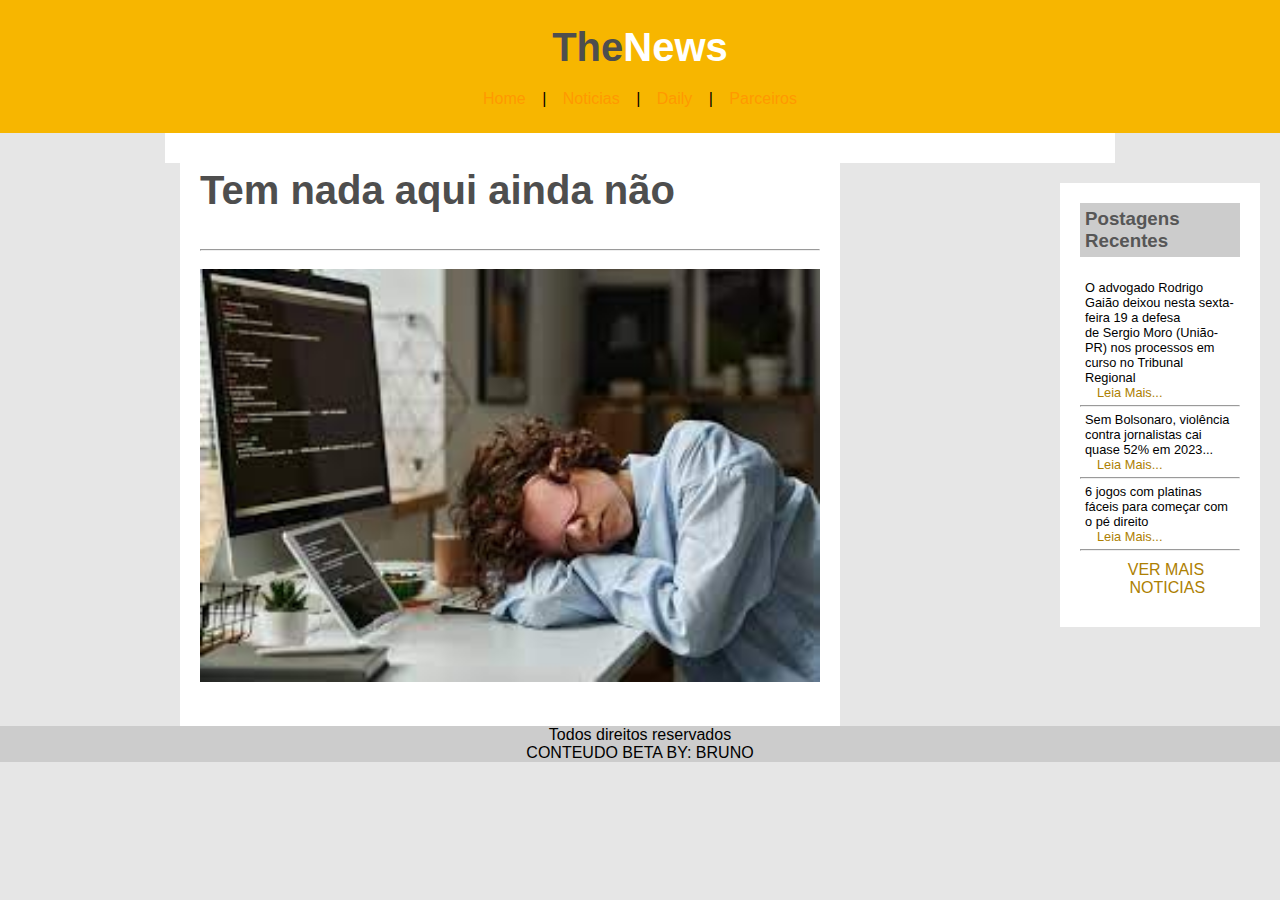
<file: daily.html>
<!DOCTYPE html>

<html>

    <head>

        <title>The News - INICIO</title>
        <meta charset="utf-8">
   <link rel="stylesheet" type="text/css" href="css/estilo.css">




		
    </head>

	<body>

           <div id="cabecalho">
                <div id="logo">
                   <h1>The<span class="branco">News</span></h1>
                </div>
           <div id="menu">
                <a href="index.html">Home</a> |
                <a href="noticias.html">Noticias</a> |
                <a href="daily.html">Daily</a> |
                <a href="parceiros.html">Parceiros</a> 
                </div>
           </div>
<!--FINAL PART 1-->
<!--POSTAGENS A BAIXO-->

          <div id="principal">

                 <div id="postagem">
                    
                        <div class="postagemm">
                            <h1>Tem nada aqui ainda não</h1> <br><br><Hr><br>

<img width="620" src="[data-uri]"> 

                        </div>




                    </div>


                 </div>

                 <div id="menulateral">
                    

                       <div class="conteudos">

                             <h3>Postagens Recentes</h3> <br>

                           <DIV class="conteudos2">
                                <P>O advogado Rodrigo Gaião deixou nesta sexta-feira 19 a defesa de Sergio Moro (União-PR) nos processos em curso no Tribunal Regional</P>
                                    <a href="www.google.com">Leia Mais...</a>
                           </DIV>

                           <hr>

                           <DIV class="conteudos2">
                            <P>Sem Bolsonaro, violência contra jornalistas cai quase 52% em 2023... </P>
                                <a href="www.google.com">Leia Mais...</a>
                       </DIV>

                       <hr>



                       <DIV class="conteudos2">
                        <P>6 jogos com platinas fáceis para começar com o pé direito</P>
                            <a href="platina.html">Leia Mais...</a>
                   </DIV>

                   <hr>











                    <div>
                    <div id="vermais">
                       <a href="index.html">VER MAIS &nbsp&nbsp&nbsp&nbsp&nbsp&nbspNOTICIAS</a>
                    </div>
                    </div>




                </div>

                 </div>
                 <div id="rodape">
                    Todos direitos reservados
                    <BR>
                        CONTEUDO BETA BY: BRUNO
                 </div>

          </div>














	
	</body>
    </html>
</file>
<file: css/estilo.css>
* {
    margin: 0;
    padding: 0;
}

body {

font-size: 1em;
font-family: "Trebuchet MS", Helvetica, sans-serif;
background: #e6e6e6;
}

#vermais{
    background: #ffffff;
    padding: 10px;
    text-align: center;
    margin: 0px;

}

#vermais a:hover{
    color: #575757;

}


#cabecalho{
    background: #f7b600;
    padding: 15px;
    text-align: center;
    
}

#logo, #menu{
    padding: 10px;
}

h1 {
    color: #4e4e4e;
    font-size: 2.5em;
    font-weight: bold;
}

.branco{
    color: white;
}

a:link, a:visited{
    color: #ff9900;
    padding: 8px 12px;
}

#menulateral a:link, a:visited{
    color: #ad8002;
    padding: 8px 12px;
}


a:hover{
    color: #F7b600;
    background: #fff;
}

a{
    text-decoration: none;
}

#principal{
   background: white;
    width: 920px;
    margin: 0 auto;
    padding: 15px;
}

#postagem{
   background: white;
    width: 660px;
    float: left;
}
#menulateral{

    width: 240px;
    float: right;
}

#rodape{
    clear: both;
    background: #CCC;
    text-align: center;

}

.postagemm{
 padding: 20px;
 margin-bottom: 20px;
 background: white;


}

h2{
    color: #f7b600;
}

h3{
    color: #565656;
    background: #CCC;
    padding: 5px;
}

.data{
  font-size: 0.8em;
  border-bottom: 1px solid #f4f4f4;
  padding-bottom: 10px;
  margin-bottom: 10px;
  display: block;


}

#postagemm a:link, a:visited{
    color: #ff7b00;
    padding: 8px 12px;
}

#postagemm a:hover{
    color: #ff7300;
    background: #F7b600;
    text-decoration: underline;
}

.conteudos{

    background: white;
    padding: 20px;
    margin: 20px;
}

.conteudos2{
    font-size: 0.8em;
    padding: 5px;

}

.link2{
 margin: 250px;
 

}

.afoda{
    font-size: 1.2em;
    text-decoration: underline;

}
</file>
